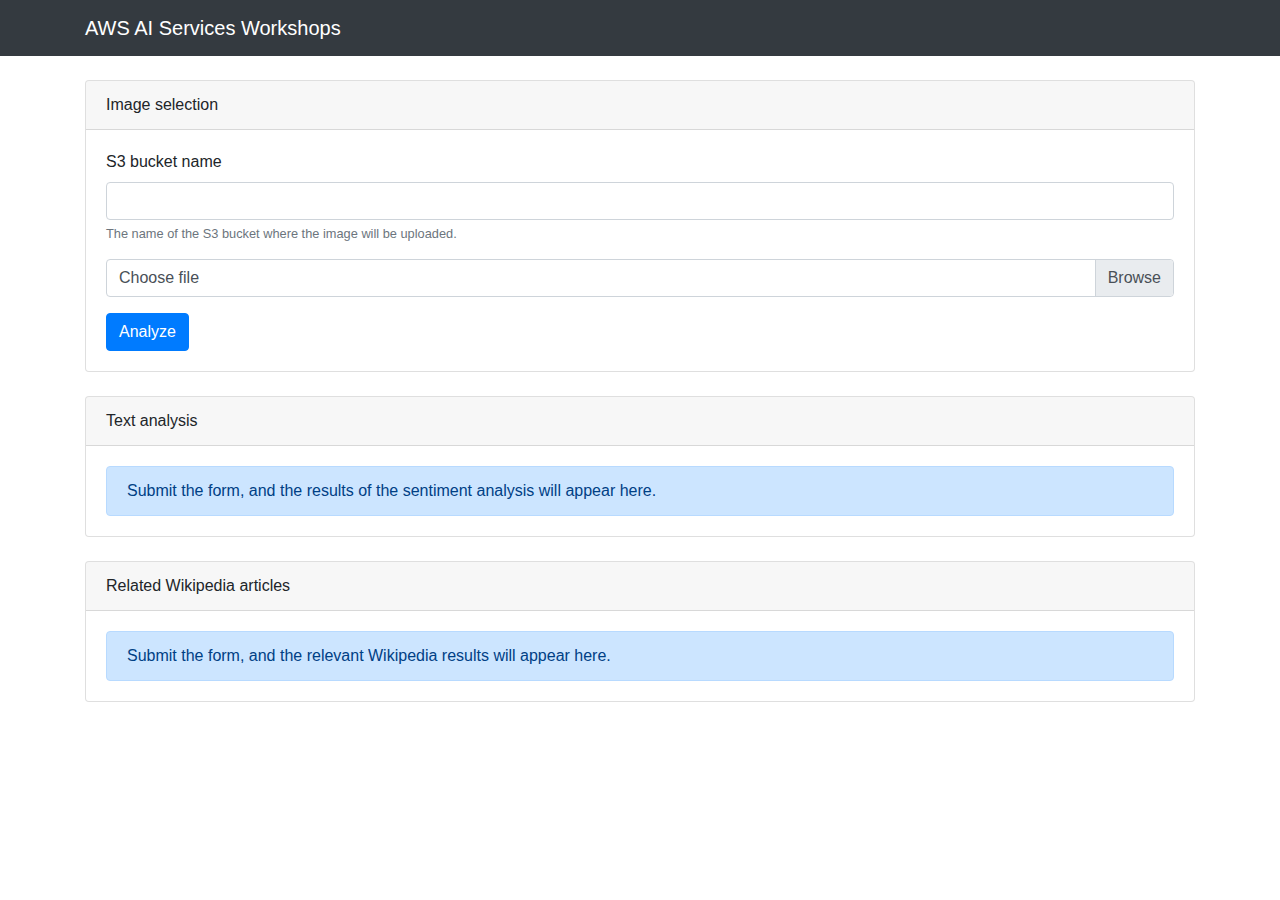
<file: labs-src/ai/text-analysis/www/index.html>
<!DOCTYPE html>
<html lang="en">
<head>
    <meta charset="utf-8">
    <meta name="viewport" content="width=device-width, initial-scale=1, shrink-to-fit=no">

	<link rel="stylesheet" href="https://stackpath.bootstrapcdn.com/bootstrap/4.4.1/css/bootstrap.min.css" integrity="sha384-Vkoo8x4CGsO3+Hhxv8T/Q5PaXtkKtu6ug5TOeNV6gBiFeWPGFN9MuhOf23Q9Ifjh" crossorigin="anonymous">

	<title>AWS AI Services Workshop - Text Detection and Analysis</title>
</head>
<body>
	<nav class="navbar navbar-expand-lg navbar-dark bg-dark">
		<div class="container">
			<a class="navbar-brand" href="#">AWS AI Services Workshops</a>
		</div>
	</nav>
	<div class="container">
		<div id="alerts">

		</div>
		<div id="alertBox" class="alert mt-4 mb-0" style="display: none"></div>
		<div class="row">
			<div class="col">
				<div class="card mt-4">
					<div class="card-header">
						Image selection
					</div>
					<div class="card-body">
						<form id="form">
							<div class="form-group">
								<label for="bucketName">S3 bucket name</label>
								<input type="text" class="form-control" id="bucketName">
								<small class="form-text text-muted">The name of the S3 bucket where the image will be uploaded.</small>
							</div>
							<div class="form-group">
								<div class="custom-file">
									<input type="file" class="custom-file-input" id="image">
									<label class="custom-file-label" for="image">Choose file</label>
								</div>
							</div>
							<button type="submit" class="btn btn-primary">Analyze</button>
						</form>
					</div>
				</div>
				<div class="card mt-4">
					<div class="card-header">Text analysis</div>
					<div class="card-body">
						<div class="firstUseAlert alert alert-primary mb-0">Submit the form, and the results of the sentiment analysis will appear here.</div>
						<div class="loading alert alert-primary mb-0" style="display: none">Processing...</div>
						<div id="sentimentAnalysisResults" style="display: none">
							<div class="row">
								<dl class="col-3">
									<dt>Sentiment</dt>
									<dd id="sentimentAnalysisSentiment"></dd>
								</dl>
								<dl class="col-9">
									<dt>Confidence</dt>
									<dd>
										<div id="sentimentAnalysisScore" class="progress">
	  										<div class="progress-bar" role="progressbar"></div>
										</div>
									</dd>
								</dl>
							</div>
						</div>
					</div>
				</div>
				<div class="card mt-4">
					<div class="card-header">Related Wikipedia articles</div>
					<div class="card-body">
						<div class="firstUseAlert alert alert-primary mb-0">Submit the form, and the relevant Wikipedia results will appear here.</div>
						<div class="loading alert alert-primary mb-0" style="display: none">Processing...</div>
						<ul class="list-unstyled" id="wikiSearchResults" style="display: none">
						</ul>
					</div>
				</div>
			</div>
		</div>
	</div>
	<script src="https://code.jquery.com/jquery-3.7.1.min.js"
		integrity="sha256-CSXorXvZcTkaix6Yvo6HppcZGetbYMGWSFlBw8HfCJo="
		crossorigin="anonymous"></script>
	<script src="https://stackpath.bootstrapcdn.com/bootstrap/4.4.1/js/bootstrap.min.js"
		integrity="sha384-wfSDF2E50Y2D1uUdj0O3uMBJnjuUD4Ih7YwaYd1iqfktj0Uod8GCExl3Og8ifwB6"
		crossorigin="anonymous"></script>
	<script src="bs-custom-file-input.min.js"></script>
	<script src="aws-sdk.min.js"></script>
	<script src="script.js"></script>
</body>
</html>
</file>
